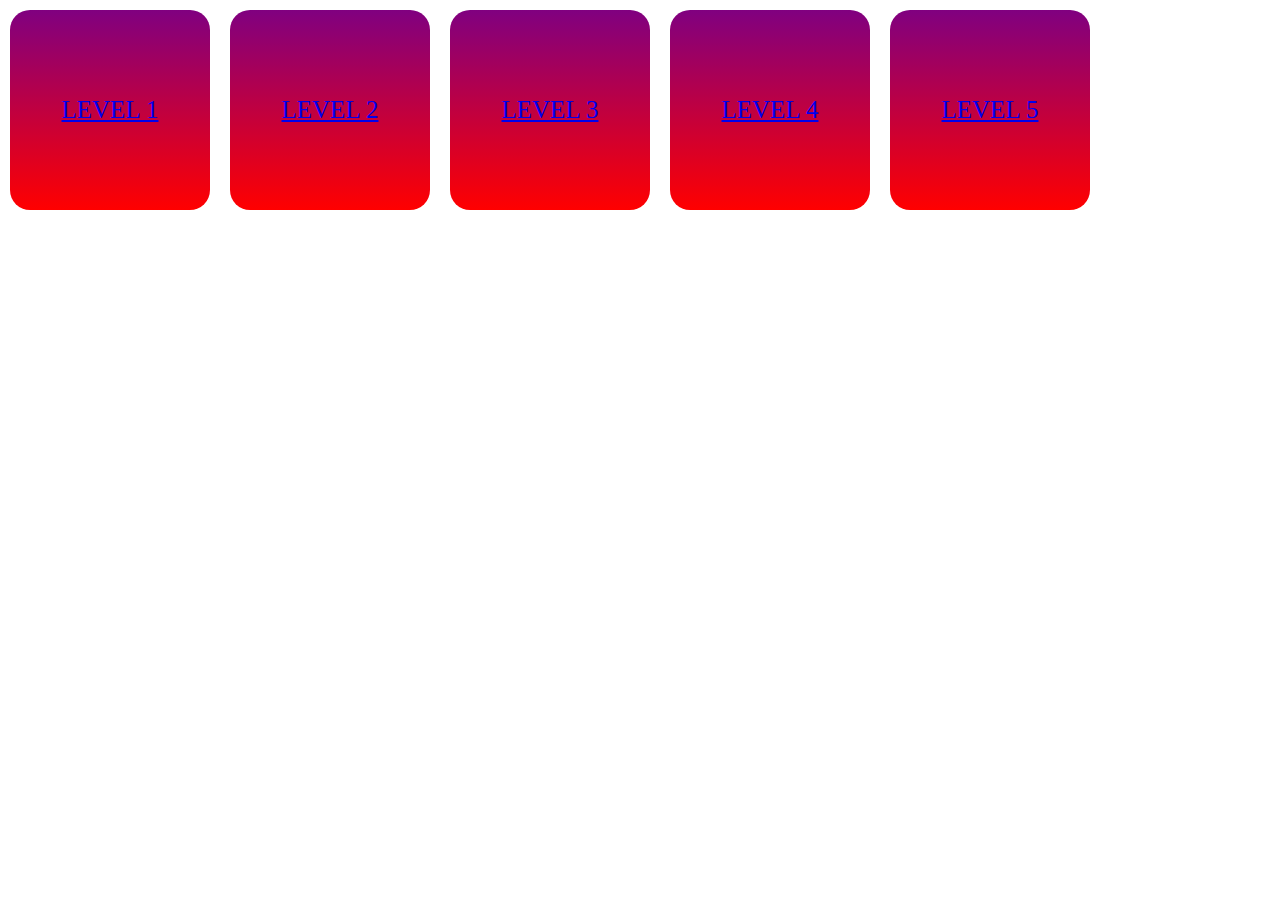
<file: index.html>
<!DOCTYPE html>
<html lang="en" dir="ltr">
  <head>
    <meta charset="utf-8">  
    <link rel="stylesheet" href="style1.css">
    <meta name="viewport" content="width=device-width, initial-scale=1.0">
    <!-- Font Awesome CDN Link for Icons -->
    <link rel="stylesheet" href="https://cdnjs.cloudflare.com/ajax/libs/font-awesome/5.15.3/css/all.min.css"/>
  </head>
  <body>
  <div class="flex-container">
   <div class="flex-box">
    <div class="content">
        <a  class="btn" href="M-L-1.html">LEVEL 1</a>
    </div> 
    </div>
   <div class="flex-box">
    <a  class="btn" href="M-L-2.html">LEVEL 2</a>
  </div>   
   <div class="flex-box">
    <a  class="btn" href="M-L-3.html">LEVEL 3</a>
  </div>   
<div class="flex-box">
  <a  class="btn" href="M-L-4.html">LEVEL 4</a>
</div>   
<div class="flex-box">
  <a  class="btn" href="M-L-5.html">LEVEL 5</a>
</div>
  </div>
  </body>

</html>
</file>
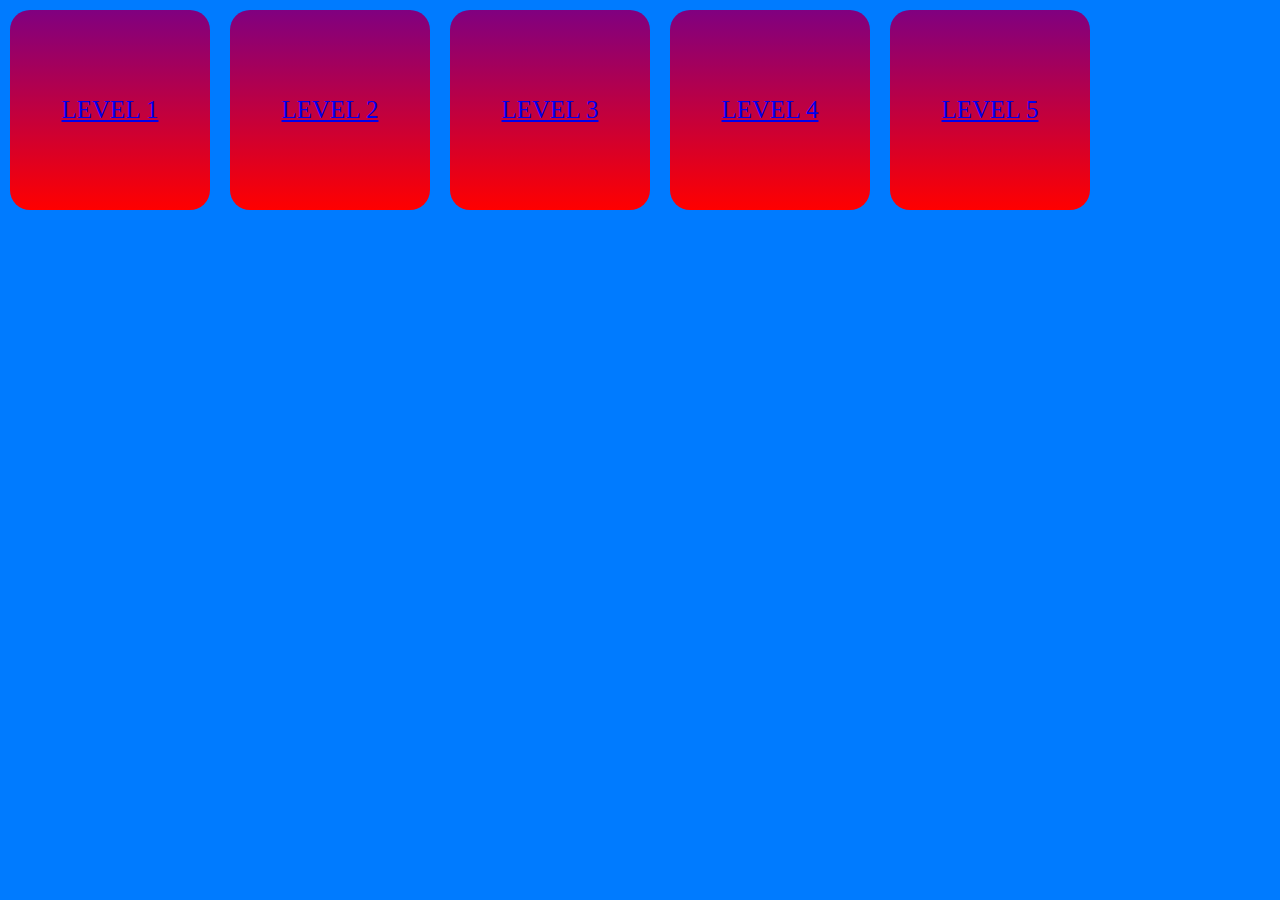
<file: Q-index.html>
<!DOCTYPE html>
<html lang="en" dir="ltr">
  <head>
    <meta charset="utf-8">  
    <link rel="stylesheet" href="Q-style.css">
    <meta name="viewport" content="width=device-width, initial-scale=1.0">
    <!-- Font Awesome CDN Link for Icons -->
    <link rel="stylesheet" href="https://cdnjs.cloudflare.com/ajax/libs/font-awesome/5.15.3/css/all.min.css"/>
  </head>
  <body>
  <div class="flex-container">
   <div class="flex-box">
    <div class="content">
        <a  class="btn" href="Q-L-1.html">LEVEL 1</a>
    </div> 
    </div>
   <div class="flex-box">
    <a  class="btn" href="Q-L-2.html">LEVEL 2</a>
</div>   
   <div class="flex-box">
    <a  class="btn" href="Q-L-3.html">LEVEL 3</a>
    </div>   
   <div class="flex-box">
   <a  class="btn" href="Q-L-4.html">LEVEL 4</a>
    </div>   
    <div class="flex-box">
    <a  class="btn" href="Q-L-5.html">LEVEL 5</a>
     </div>
  </div>
  </body>

</html>
</file>
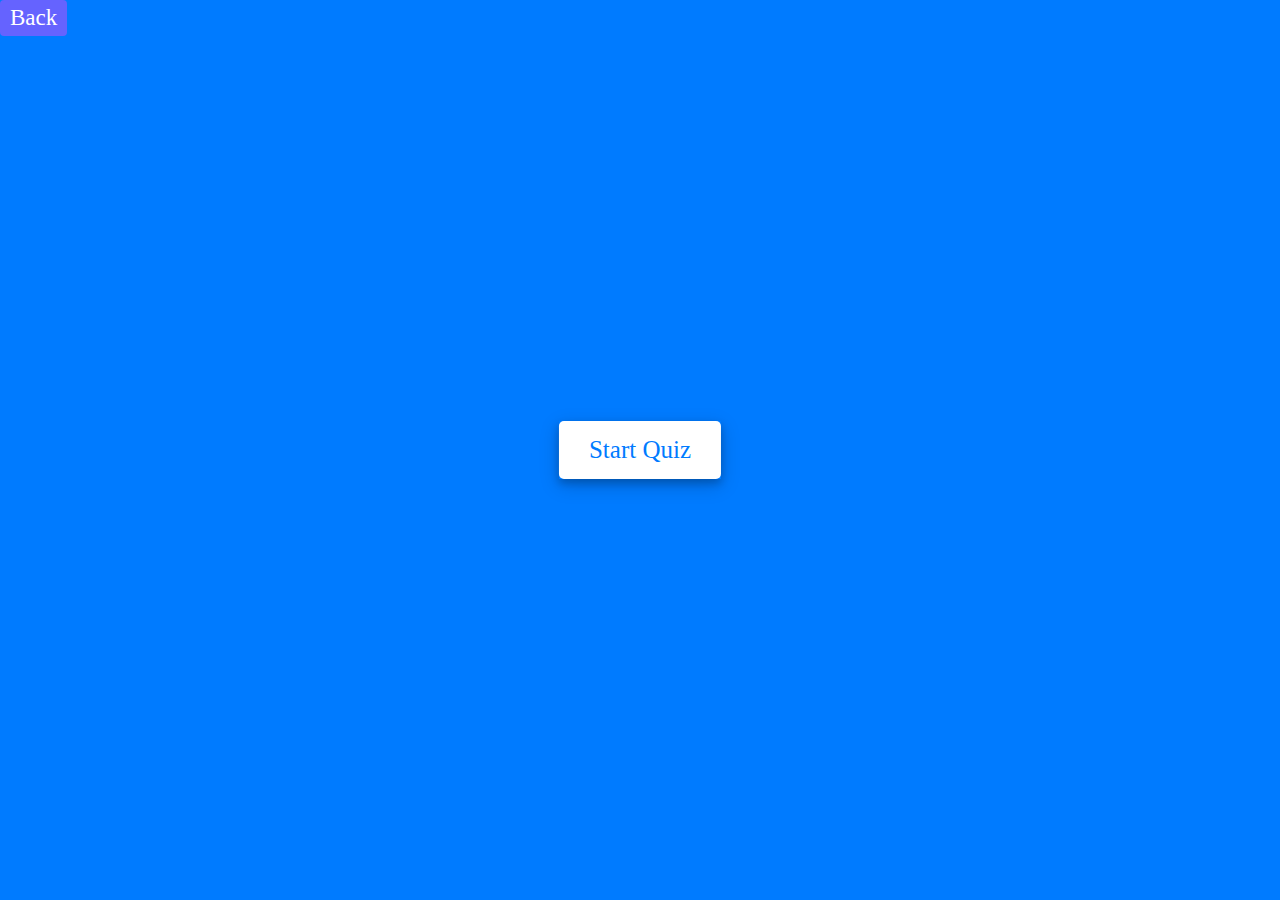
<file: Q-L-1.html>
<!DOCTYPE html>
<html lang="en">
<head>
    <meta charset="UTF-8">
    <meta name="viewport" content="width=device-width, initial-scale=1.0">
    <link rel="stylesheet" href="Q-style.css">
    <!-- FontAweome CDN Link for Icons-->
    <link rel="stylesheet" href="https://cdnjs.cloudflare.com/ajax/libs/font-awesome/5.15.3/css/all.min.css"/>
</head>
<body>
    <!-- start Quiz button -->
    <div class="start_btn"><button>Start Quiz</button></div>
    <div class="details">
        <button onclick="history.go(-1)">Back</button>
      </div>        
    <!-- Info Box -->
    <div class="info_box">
        <div class="info-title"><span>Some Rules of this Quiz</span></div>
        <div class="info-list">
            <div class="info">1. You will have only <span>15 seconds</span> per each question.</div>
            <div class="info">2. Once you select your answer, it can't be undone.</div>
            <div class="info">3. You can't select any option once time goes off.</div>
            <div class="info">4. You can't exit from the Quiz while you're playing.</div>
            <div class="info">5. You'll get points on the basis of your correct answers.</div>
        </div>
        <div class="buttons">
            <button class="quit">Exit Quiz</button>
            <button class="restart">Continue</button>
        </div>
    </div>

    <!-- Quiz Box -->
    <div class="quiz_box">
        <header>
            <div class="title">Awesome Quiz Application</div>
            <div class="timer">
                <div class="time_left_txt">Time Left</div>
                <div class="timer_sec">15</div>
            </div>
            <div class="time_line"></div>
        </header>
        <section>
            <div class="que_text">
                <!-- Here I've inserted question from JavaScript -->
            </div>
            <div class="option_list">
                <!-- Here I've inserted options from JavaScript -->
            </div>
        </section>

        <!-- footer of Quiz Box -->
        <footer>
            <div class="total_que">
                <!-- Here I've inserted Question Count Number from JavaScript -->
            </div>
            <button class="next_btn">Next Que</button>
        </footer>
    </div>

    <!-- Result Box -->
    <div class="result_box">
        <div class="icon">
            <i class="fas fa-crown"></i>
        </div>
        <div class="complete_text">You've completed the Quiz!</div>
        <div class="score_text">
            <!-- Here I've inserted Score Result from JavaScript -->
        </div>
        <div class="buttons">
            <button class="restart">Replay Quiz</button>
            <button class="quit">Quit Quiz</button>
        </div>
    </div>

    <!-- Inside this JavaScript file I've inserted Questions and Options only -->
    <script src="Q-L-1.js"></script>

    <!-- Inside this JavaScript file I've coded all Quiz Codes -->
    <script src="Q-script.js"></script>

</body>
</html>
</file>
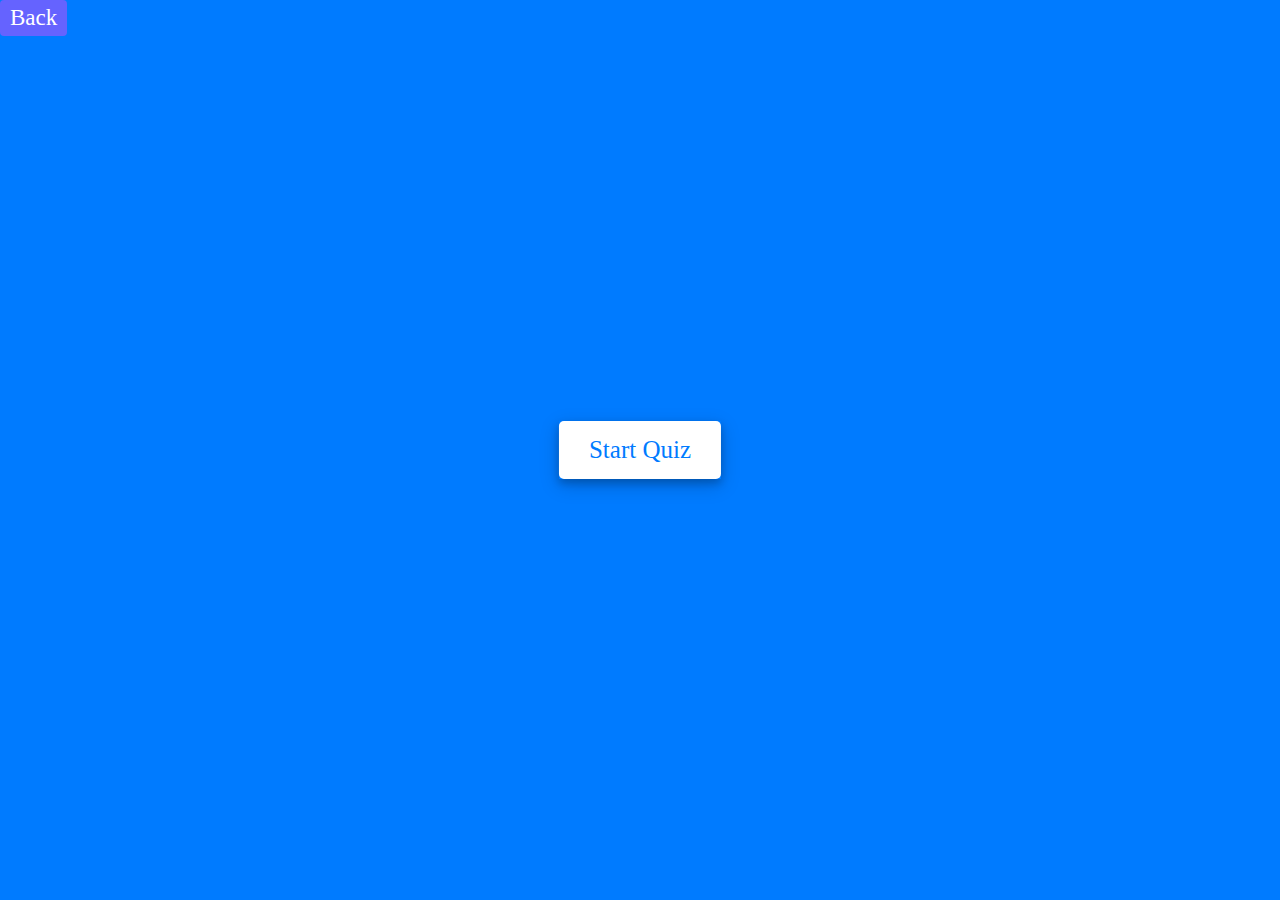
<file: Q-L-2.html>
<!DOCTYPE html>
<html lang="en">
<head>
    <meta charset="UTF-8">
    <meta name="viewport" content="width=device-width, initial-scale=1.0">
    <link rel="stylesheet" href="Q-style.css">
    <!-- FontAweome CDN Link for Icons-->
    <link rel="stylesheet" href="https://cdnjs.cloudflare.com/ajax/libs/font-awesome/5.15.3/css/all.min.css"/>
</head>
<body>
    <!-- start Quiz button -->
    <div class="start_btn"><button>Start Quiz</button></div>
    <div class="details">
        <button onclick="history.go(-1)">Back</button>
      </div>        
    <!-- Info Box -->
    <div class="info_box">
        <div class="info-title"><span>Some Rules of this Quiz</span></div>
        <div class="info-list">
            <div class="info">1. You will have only <span>15 seconds</span> per each question.</div>
            <div class="info">2. Once you select your answer, it can't be undone.</div>
            <div class="info">3. You can't select any option once time goes off.</div>
            <div class="info">4. You can't exit from the Quiz while you're playing.</div>
            <div class="info">5. You'll get points on the basis of your correct answers.</div>
        </div>
        <div class="buttons">
            <button class="quit">Exit Quiz</button>
            <button class="restart">Continue</button>
        </div>
    </div>

    <!-- Quiz Box -->
    <div class="quiz_box">
        <header>
            <div class="title">Awesome Quiz Application</div>
            <div class="timer">
                <div class="time_left_txt">Time Left</div>
                <div class="timer_sec">15</div>
            </div>
            <div class="time_line"></div>
        </header>
        <section>
            <div class="que_text">
                <!-- Here I've inserted question from JavaScript -->
            </div>
            <div class="option_list">
                <!-- Here I've inserted options from JavaScript -->
            </div>
        </section>

        <!-- footer of Quiz Box -->
        <footer>
            <div class="total_que">
                <!-- Here I've inserted Question Count Number from JavaScript -->
            </div>
            <button class="next_btn">Next Que</button>
        </footer>
    </div>

    <!-- Result Box -->
    <div class="result_box">
        <div class="icon">
            <i class="fas fa-crown"></i>
        </div>
        <div class="complete_text">You've completed the Quiz!</div>
        <div class="score_text">
            <!-- Here I've inserted Score Result from JavaScript -->
        </div>
        <div class="buttons">
            <button class="restart">Replay Quiz</button>
            <button class="quit">Quit Quiz</button>
        </div>
    </div>

    <!-- Inside this JavaScript file I've inserted Questions and Options only -->
    <script src="Q-L-2.js"></script>

    <!-- Inside this JavaScript file I've coded all Quiz Codes -->
    <script src="Q-script.js"></script>

</body>
</html>
</file>
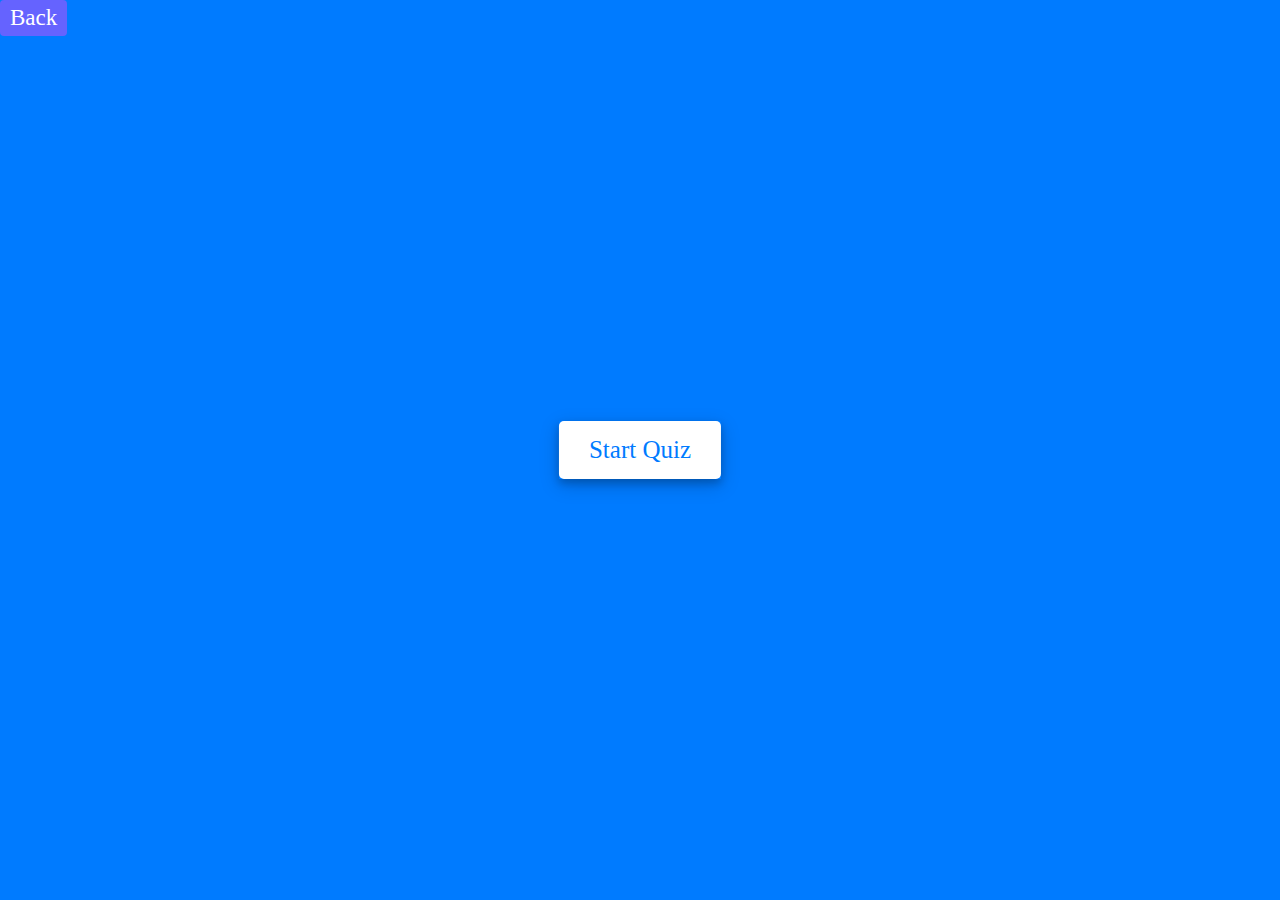
<file: Q-L-3.html>
<!DOCTYPE html>
<html lang="en">
<head>
    <meta charset="UTF-8">
    <meta name="viewport" content="width=device-width, initial-scale=1.0">
    <link rel="stylesheet" href="Q-style.css">
    <!-- FontAweome CDN Link for Icons-->
    <link rel="stylesheet" href="https://cdnjs.cloudflare.com/ajax/libs/font-awesome/5.15.3/css/all.min.css"/>
</head>
<body>
    <!-- start Quiz button -->
    <div class="start_btn"><button>Start Quiz</button></div>
    <div class="details">
        <button onclick="history.go(-1)">Back</button>
      </div>        
    <!-- Info Box -->
    <div class="info_box">
        <div class="info-title"><span>Some Rules of this Quiz</span></div>
        <div class="info-list">
            <div class="info">1. You will have only <span>15 seconds</span> per each question.</div>
            <div class="info">2. Once you select your answer, it can't be undone.</div>
            <div class="info">3. You can't select any option once time goes off.</div>
            <div class="info">4. You can't exit from the Quiz while you're playing.</div>
            <div class="info">5. You'll get points on the basis of your correct answers.</div>
        </div>
        <div class="buttons">
            <button class="quit">Exit Quiz</button>
            <button class="restart">Continue</button>
        </div>
    </div>

    <!-- Quiz Box -->
    <div class="quiz_box">
        <header>
            <div class="title">Awesome Quiz Application</div>
            <div class="timer">
                <div class="time_left_txt">Time Left</div>
                <div class="timer_sec">15</div>
            </div>
            <div class="time_line"></div>
        </header>
        <section>
            <div class="que_text">
                <!-- Here I've inserted question from JavaScript -->
            </div>
            <div class="option_list">
                <!-- Here I've inserted options from JavaScript -->
            </div>
        </section>

        <!-- footer of Quiz Box -->
        <footer>
            <div class="total_que">
                <!-- Here I've inserted Question Count Number from JavaScript -->
            </div>
            <button class="next_btn">Next Que</button>
        </footer>
    </div>

    <!-- Result Box -->
    <div class="result_box">
        <div class="icon">
            <i class="fas fa-crown"></i>
        </div>
        <div class="complete_text">You've completed the Quiz!</div>
        <div class="score_text">
            <!-- Here I've inserted Score Result from JavaScript -->
        </div>
        <div class="buttons">
            <button class="restart">Replay Quiz</button>
            <button class="quit">Quit Quiz</button>
        </div>
    </div>

    <!-- Inside this JavaScript file I've inserted Questions and Options only -->
    <script src="Q-L-3.js"></script>

    <!-- Inside this JavaScript file I've coded all Quiz Codes -->
    <script src="Q-script.js"></script>

</body>
</html>
</file>
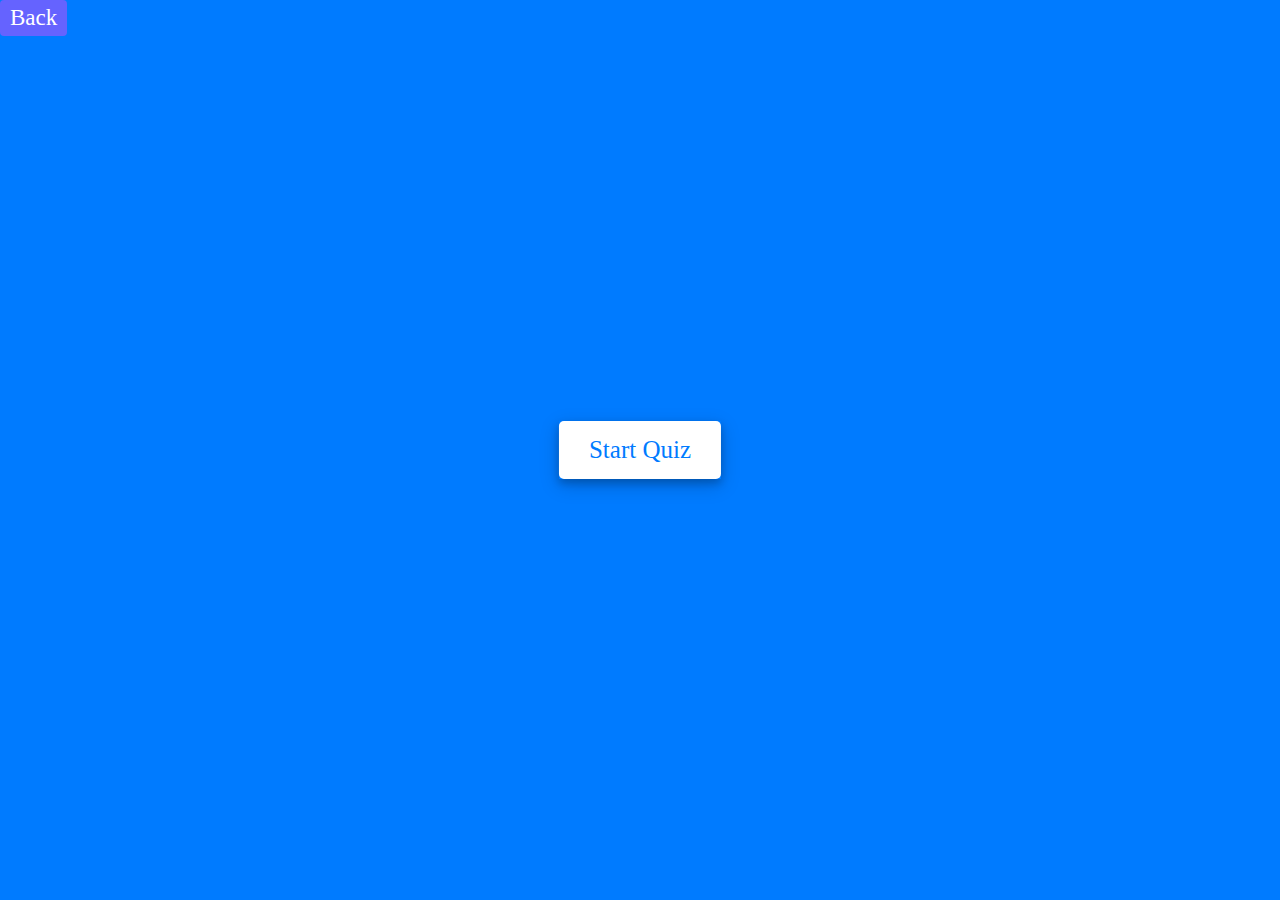
<file: Q-L-4.html>
<!DOCTYPE html>
<html lang="en">
<head>
    <meta charset="UTF-8">
    <meta name="viewport" content="width=device-width, initial-scale=1.0">
    <link rel="stylesheet" href="Q-style.css">
    <!-- FontAweome CDN Link for Icons-->
    <link rel="stylesheet" href="https://cdnjs.cloudflare.com/ajax/libs/font-awesome/5.15.3/css/all.min.css"/>
</head>
<body>
    <!-- start Quiz button -->
    <div class="start_btn"><button>Start Quiz</button></div>
    <div class="details">
        <button onclick="history.go(-1)">Back</button>
      </div>        
    <!-- Info Box -->
    <div class="info_box">
        <div class="info-title"><span>Some Rules of this Quiz</span></div>
        <div class="info-list">
            <div class="info">1. You will have only <span>15 seconds</span> per each question.</div>
            <div class="info">2. Once you select your answer, it can't be undone.</div>
            <div class="info">3. You can't select any option once time goes off.</div>
            <div class="info">4. You can't exit from the Quiz while you're playing.</div>
            <div class="info">5. You'll get points on the basis of your correct answers.</div>
        </div>
        <div class="buttons">
            <button class="quit">Exit Quiz</button>
            <button class="restart">Continue</button>
        </div>
    </div>

    <!-- Quiz Box -->
    <div class="quiz_box">
        <header>
            <div class="title">Awesome Quiz Application</div>
            <div class="timer">
                <div class="time_left_txt">Time Left</div>
                <div class="timer_sec">15</div>
            </div>
            <div class="time_line"></div>
        </header>
        <section>
            <div class="que_text">
                <!-- Here I've inserted question from JavaScript -->
            </div>
            <div class="option_list">
                <!-- Here I've inserted options from JavaScript -->
            </div>
        </section>

        <!-- footer of Quiz Box -->
        <footer>
            <div class="total_que">
                <!-- Here I've inserted Question Count Number from JavaScript -->
            </div>
            <button class="next_btn">Next Que</button>
        </footer>
    </div>

    <!-- Result Box -->
    <div class="result_box">
        <div class="icon">
            <i class="fas fa-crown"></i>
        </div>
        <div class="complete_text">You've completed the Quiz!</div>
        <div class="score_text">
            <!-- Here I've inserted Score Result from JavaScript -->
        </div>
        <div class="buttons">
            <button class="restart">Replay Quiz</button>
            <button class="quit">Quit Quiz</button>
        </div>
    </div>

    <!-- Inside this JavaScript file I've inserted Questions and Options only -->
    <script src="Q-L-4.js"></script>

    <!-- Inside this JavaScript file I've coded all Quiz Codes -->
    <script src="Q-script.js"></script>

</body>
</html>
</file>
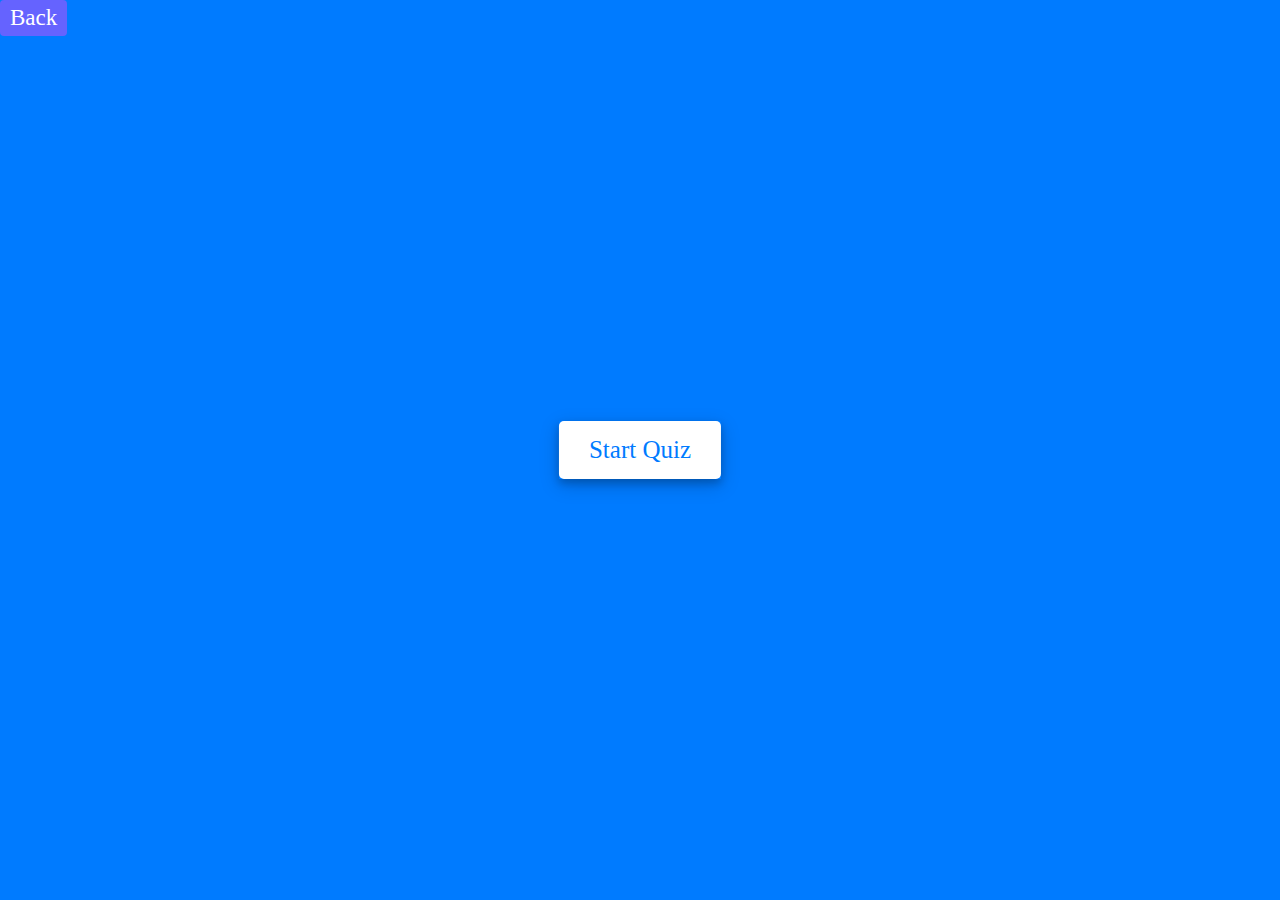
<file: Q-L-5.html>
<!DOCTYPE html>
<html lang="en">
<head>
    <meta charset="UTF-8">
    <meta name="viewport" content="width=device-width, initial-scale=1.0">
    <link rel="stylesheet" href="Q-style.css">
    <!-- FontAweome CDN Link for Icons-->
    <link rel="stylesheet" href="https://cdnjs.cloudflare.com/ajax/libs/font-awesome/5.15.3/css/all.min.css"/>
</head>
<body>
    <!-- start Quiz button -->
    <div class="start_btn"><button>Start Quiz</button></div>
    <div class="details">
        <button onclick="history.go(-1)">Back</button>
      </div>        
    <!-- Info Box -->
    <div class="info_box">
        <div class="info-title"><span>Some Rules of this Quiz</span></div>
        <div class="info-list">
            <div class="info">1. You will have only <span>15 seconds</span> per each question.</div>
            <div class="info">2. Once you select your answer, it can't be undone.</div>
            <div class="info">3. You can't select any option once time goes off.</div>
            <div class="info">4. You can't exit from the Quiz while you're playing.</div>
            <div class="info">5. You'll get points on the basis of your correct answers.</div>
        </div>
        <div class="buttons">
            <button class="quit">Exit Quiz</button>
            <button class="restart">Continue</button>
        </div>
    </div>

    <!-- Quiz Box -->
    <div class="quiz_box">
        <header>
            <div class="title">Awesome Quiz Application</div>
            <div class="timer">
                <div class="time_left_txt">Time Left</div>
                <div class="timer_sec">15</div>
            </div>
            <div class="time_line"></div>
        </header>
        <section>
            <div class="que_text">
                <!-- Here I've inserted question from JavaScript -->
            </div>
            <div class="option_list">
                <!-- Here I've inserted options from JavaScript -->
            </div>
        </section>

        <!-- footer of Quiz Box -->
        <footer>
            <div class="total_que">
                <!-- Here I've inserted Question Count Number from JavaScript -->
            </div>
            <button class="next_btn">Next Que</button>
        </footer>
    </div>

    <!-- Result Box -->
    <div class="result_box">
        <div class="icon">
            <i class="fas fa-crown"></i>
        </div>
        <div class="complete_text">You've completed the Quiz!</div>
        <div class="score_text">
            <!-- Here I've inserted Score Result from JavaScript -->
        </div>
        <div class="buttons">
            <button class="restart">Replay Quiz</button>
            <button class="quit">Quit Quiz</button>
        </div>
    </div>

    <!-- Inside this JavaScript file I've inserted Questions and Options only -->
    <script src="Q-L-5.js"></script>

    <!-- Inside this JavaScript file I've coded all Quiz Codes -->
    <script src="Q-script.js"></script>

</body>
</html>
</file>
<file: style1.css>
*{
    margin: 0;
    padding: 0;
    font-family: cursive;
    box-sizing: border-box;
  }
  .flex-container{
  width: 100%;
  height: auto;
  display: flex;
  flex-direction: row;
  }
  .flex-box{
    width: 200px;
    height: 200px;
    background: linear-gradient(purple,red);
    color: white;
    font-size: 25px;
    text-align: center;
    line-height: 200px;
    border-radius: 20px;
    margin: 10px;
  }
</file>
<file: Q-style.css>
/* importing google fonts */
@import url('https://fonts.googleapis.com/css2?family=Poppins:wght@200;300;400;500;600;700&display=swap');
*{
    margin: 0;
    padding: 0;
    box-sizing: border-box;
    font-family: 'Poppins', sans-serif;
}

body{
    background: #007bff;
}

::selection{
    color: #fff;
    background: #007bff;
}

.start_btn,
.info_box,
.quiz_box,
.result_box{
    position: absolute;
    top: 50%;
    left: 50%;
    transform: translate(-50%, -50%);
    box-shadow: 0 4px 8px 0 rgba(0, 0, 0, 0.2), 
                0 6px 20px 0 rgba(0, 0, 0, 0.19);
}

.info_box.activeInfo,
.quiz_box.activeQuiz,
.result_box.activeResult{
    opacity: 1;
    z-index: 5;
    pointer-events: auto;
    transform: translate(-50%, -50%) scale(1);
}

.start_btn button{
    font-size: 25px;
    font-weight: 500;
    color: #007bff;
    padding: 15px 30px;
    outline: none;
    border: none;
    border-radius: 5px;
    background: #fff;
    cursor: pointer;
}

.info_box{
    width: 540px;
    background: #fff;
    border-radius: 5px;
    transform: translate(-50%, -50%) scale(0.9);
    opacity: 0;
    pointer-events: none;
    transition: all 0.3s ease;
}

.info_box .info-title{
    height: 60px;
    width: 100%;
    border-bottom: 1px solid lightgrey;
    display: flex;
    align-items: center;
    padding: 0 30px;
    border-radius: 5px 5px 0 0;
    font-size: 20px;
    font-weight: 600;
}

.info_box .info-list{
    padding: 15px 30px;
}

.info_box .info-list .info{
    margin: 5px 0;
    font-size: 17px;
}

.info_box .info-list .info span{
    font-weight: 600;
    color: #007bff;
}
.info_box .buttons{
    height: 60px;
    display: flex;
    align-items: center;
    justify-content: flex-end;
    padding: 0 30px;
    border-top: 1px solid lightgrey;
}

.info_box .buttons button{
    margin: 0 5px;
    height: 40px;
    width: 100px;
    font-size: 16px;
    font-weight: 500;
    cursor: pointer;
    border: none;
    outline: none;
    border-radius: 5px;
    border: 1px solid #007bff;
    transition: all 0.3s ease;
}

.quiz_box{
    width: 550px;
    background: #fff;
    border-radius: 5px;
    transform: translate(-50%, -50%) scale(0.9);
    opacity: 0;
    pointer-events: none;
    transition: all 0.3s ease;
}

.quiz_box header{
    position: relative;
    z-index: 2;
    height: 70px;
    padding: 0 30px;
    background: #fff;
    border-radius: 5px 5px 0 0;
    display: flex;
    align-items: center;
    justify-content: space-between;
    box-shadow: 0px 3px 5px 1px rgba(0,0,0,0.1);
}

.quiz_box header .title{
    font-size: 20px;
    font-weight: 600;
}

.quiz_box header .timer{
    color: #004085;
    background: #cce5ff;
    border: 1px solid #b8daff;
    height: 45px;
    padding: 0 8px;
    border-radius: 5px;
    display: flex;
    align-items: center;
    justify-content: space-between;
    width: 145px;
}

.quiz_box header .timer .time_left_txt{
    font-weight: 400;
    font-size: 17px;
    user-select: none;
}

.quiz_box header .timer .timer_sec{
    font-size: 18px;
    font-weight: 500;
    height: 30px;
    width: 45px;
    color: #fff;
    border-radius: 5px;
    line-height: 30px;
    text-align: center;
    background: #343a40;
    border: 1px solid #343a40;
    user-select: none;
}

.quiz_box header .time_line{
    position: absolute;
    bottom: 0px;
    left: 0px;
    height: 3px;
    background: #007bff;
}

section{
    padding: 25px 30px 20px 30px;
    background: #fff;
}

section .que_text{
    font-size: 25px;
    font-weight: 600;
}

section .option_list{
    padding: 20px 0px;
    display: block;   
}

section .option_list .option{
    background: aliceblue;
    border: 1px solid #84c5fe;
    border-radius: 5px;
    padding: 8px 15px;
    font-size: 17px;
    margin-bottom: 15px;
    cursor: pointer;
    transition: all 0.3s ease;
    display: flex;
    align-items: center;
    justify-content: space-between;
}

section .option_list .option:last-child{
    margin-bottom: 0px;
}

section .option_list .option:hover{
    color: #004085;
    background: #cce5ff;
    border: 1px solid #b8daff;
}

section .option_list .option.correct{
    color: #155724;
    background: #d4edda;
    border: 1px solid #c3e6cb;
}

section .option_list .option.incorrect{
    color: #721c24;
    background: #f8d7da;
    border: 1px solid #f5c6cb;
}

section .option_list .option.disabled{
    pointer-events: none;
}

section .option_list .option .icon{
    height: 26px;
    width: 26px;
    border: 2px solid transparent;
    border-radius: 50%;
    text-align: center;
    font-size: 13px;
    pointer-events: none;
    transition: all 0.3s ease;
    line-height: 24px;
}
.option_list .option .icon.tick{
    color: #23903c;
    border-color: #23903c;
    background: #d4edda;
}

.option_list .option .icon.cross{
    color: #a42834;
    background: #f8d7da;
    border-color: #a42834;
}

footer{
    height: 60px;
    padding: 0 30px;
    display: flex;
    align-items: center;
    justify-content: space-between;
    border-top: 1px solid lightgrey;
}

footer .total_que span{
    display: flex;
    user-select: none;
}

footer .total_que span p{
    font-weight: 500;
    padding: 0 5px;
}

footer .total_que span p:first-child{
    padding-left: 0px;
}

footer button{
    height: 40px;
    padding: 0 13px;
    font-size: 18px;
    font-weight: 400;
    cursor: pointer;
    border: none;
    outline: none;
    color: #fff;
    border-radius: 5px;
    background: #007bff;
    border: 1px solid #007bff;
    line-height: 10px;
    opacity: 0;
    pointer-events: none;
    transform: scale(0.95);
    transition: all 0.3s ease;
}

footer button:hover{
    background: #0263ca;
}

footer button.show{
    opacity: 1;
    pointer-events: auto;
    transform: scale(1);
}

.result_box{
    background: #fff;
    border-radius: 5px;
    display: flex;
    padding: 25px 30px;
    width: 450px;
    align-items: center;
    flex-direction: column;
    justify-content: center;
    transform: translate(-50%, -50%) scale(0.9);
    opacity: 0;
    pointer-events: none;
    transition: all 0.3s ease;
}

.result_box .icon{
    font-size: 100px;
    color: #007bff;
    margin-bottom: 10px;
}

.result_box .complete_text{
    font-size: 20px;
    font-weight: 500;
}

.result_box .score_text span{
    display: flex;
    margin: 10px 0;
    font-size: 18px;
    font-weight: 500;
}

.result_box .score_text span p{
    padding: 0 4px;
    font-weight: 600;
}

.result_box .buttons{
    display: flex;
    margin: 20px 0;
}

.result_box .buttons button{
    margin: 0 10px;
    height: 45px;
    padding: 0 20px;
    font-size: 18px;
    font-weight: 500;
    cursor: pointer;
    border: none;
    outline: none;
    border-radius: 5px;
    border: 1px solid #007bff;
    transition: all 0.3s ease;
}

.buttons button.restart{
    color: #fff;
    background: #007bff;
}

.buttons button.restart:hover{
    background: #0263ca;
}

.buttons button.quit{
    color: #007bff;
    background: #fff;
}

.buttons button.quit:hover{
    color: #fff;
    background: #007bff;
}
.details button{
    cursor: pointer;
    font-size: 14px;
    color: #6563ff;
    border-radius: 4px;
    padding: 4px 11px;
    background: #fff;
    border: 2px solid #6563ff;
    transition: 0.3s ease;
  }
  
  .details button:hover{
    color: #fff;
    background: #6563ff;
  }
  
  .details button{
    font-size: 23px;
    padding: 5px 10px;
    border: none;
    color: #fff;
    background: #6563ff;
  }


  *{
    margin: 0;
    padding: 0;
    font-family: cursive;
    box-sizing: border-box;
  }
  .flex-container{
  width: 100%;
  height: auto;
  display: flex;
  flex-direction: row;
  }
  .flex-box{
    width: 200px;
    height: 200px;
    background: linear-gradient(purple,red);
    color: white;
    font-size: 25px;
    text-align: center;
    line-height: 200px;
    border-radius: 20px;
    margin: 10px;
  }
</file>
